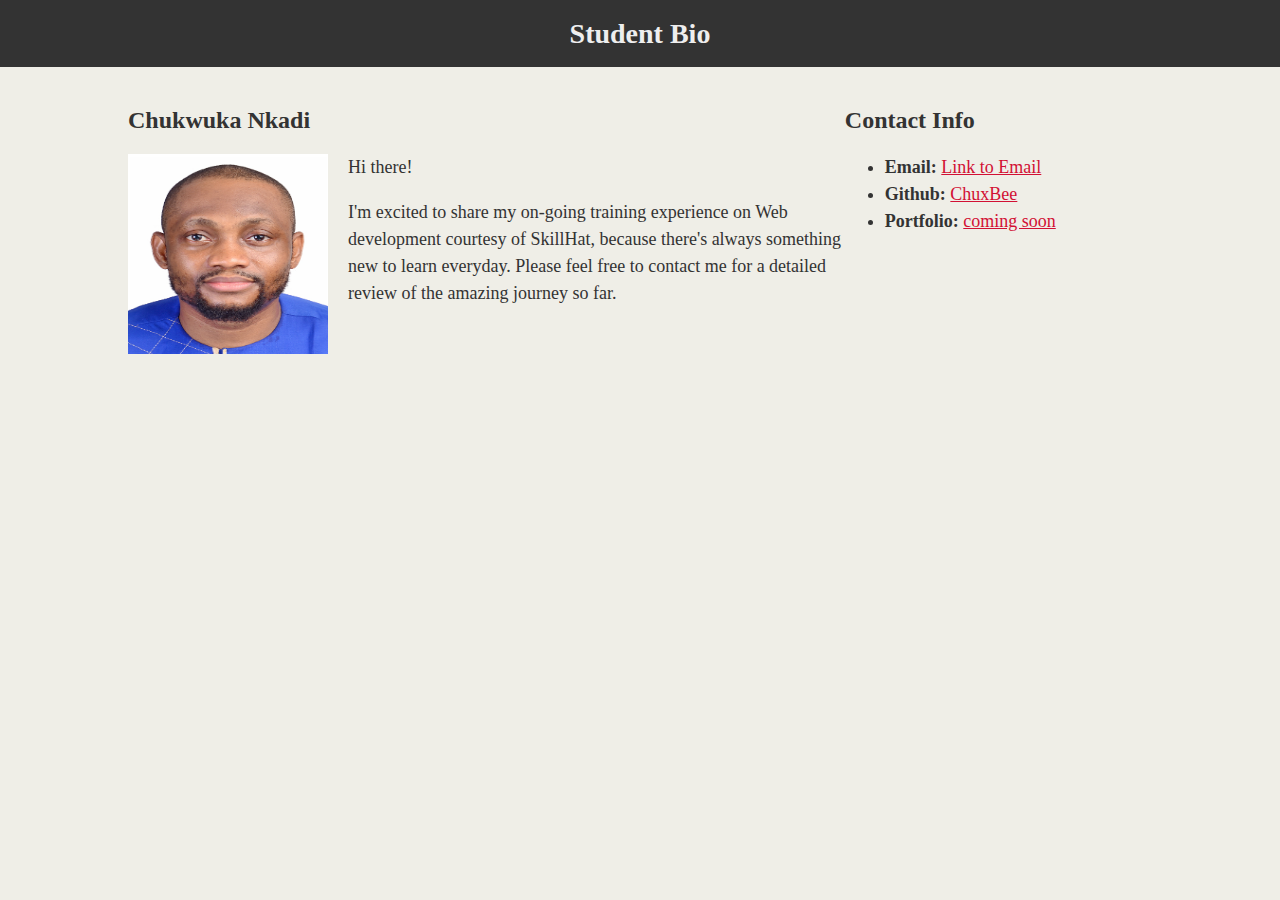
<file: index.html>
<!DOCTYPE html>
<html lang="en">
    <head>
        <meta charset="UTF-8">
        <title>A CSS Styled Bio Page</title>

        <link rel="stylesheet" href="./css_bio/bio.css">
</head>

<body>
  <header>
    <h1>Student Bio</h1>
  </header>
    <div class="container">
        <section id="main-bio">

            <h2>Chukwuka Nkadi</h2>
             <img id="bio-image" src="ntv pic.jpg" alt="My Picture" width="200" height="200"/>
              <p>Hi there!</p>
              <p>I'm excited to share my on-going training experience on Web development
                 courtesy of SkillHat, because there's always something new to learn everyday.
                 Please feel free to contact me for a detailed review of the amazing journey
                 so far.
             </p>
             
        </section>

        <section id="contact-info">
            <h2>Contact Info</h2>
             <ul>
              <li><strong>Email:</strong> <a href="./contact_us.html">Link to Email</a></li>
              <li><strong>Github:</strong> <a href="#">ChuxBee</a></li>
              <li><strong>Portfolio:</strong> <a href="#">coming soon</a></li>
            </ul>
        </section>

</body>
            
</html>
</file>
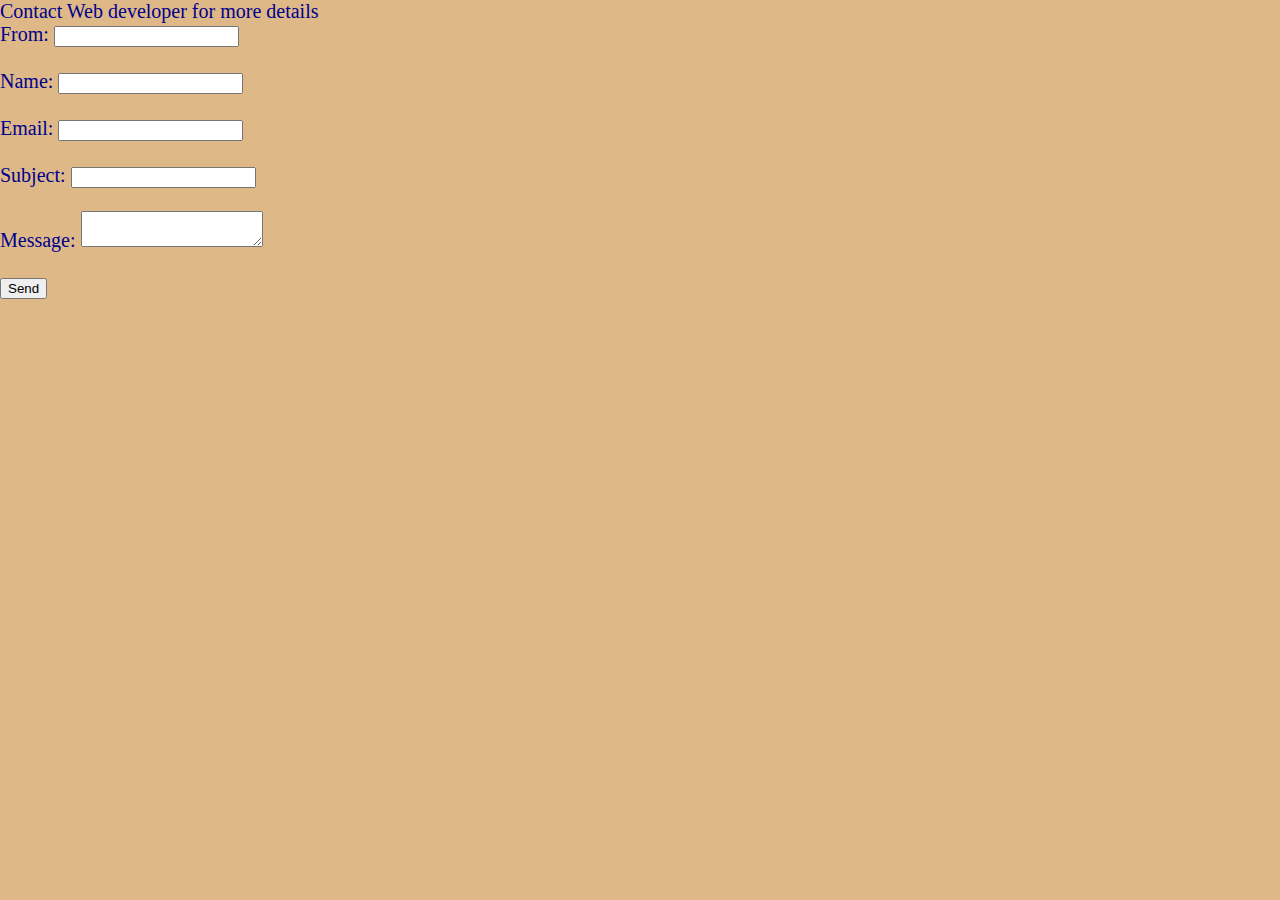
<file: contact_us.html>
<!DOCTYPE html> 
<html lang="en"> 
    <head> 
    <meta charset="UTF-8"
    <title>Contact Web developer for more details</title>
    
<style>
    body {
       
        font-family: Cambria, Cochin, Georgia, Times, 'Times New Roman', serif;
        color: darkblue;
        margin: 0; padding: 0;
        font-size: 20px;
        background-color: burlywood;

      }   


</style>
</head>

<body>
</style>
</head> 
<body> 
 <form action="https://api.web3forms.com/submit" method="POST">
 <input type="hidden" name="apikey" value="2ab05569-721c-4a7b-9ef2-4311ec195fad"
 <label for="from">From:</label> 
 <input type="text" id="from" name="from"><br><br> 
 <label for="name">Name:</label> 
 <input type="text" id="name" name="name"><br><br> 
 <label for="email">Email:</label> 
 <input type="email" id="email" name="email"><br><br> 
 <label for="subject">Subject:</label> 
 <input type="subject" id="esubject" name="subject"><br><br>
 <label for="message">Message:</label> 
 <textarea id="message" name="message"></textarea><br><br> 
 <input type="submit" value="Send"> 
 </form> 
</body> 

</html>
</file>
<file: css_bio/bio.css>
body{
        font-family: Georgia, 'Times New Roman', Times, serif;
        color: #333;
        margin: 0; padding: 0;
        font-size: 18px;
        line-height: 150%;
        background-color: #efeee7;
    
    }

header{ background-color: #333;}

h1{     
        padding: 20px 0;
        color: #eee;
        margin: 0;
        font-size: 28px;
        margin-bottom: 20px;
        text-align: center;

  }     

h2{     
        font-size: 24px;
  }

  a {
        color: #d21034;
    }

  .container {
        width: 1024px;
        margin: 0 auto;
             }

#main-bio,
#contact-info,
#bio-image {
    float: left;
}

#main-bio {
        width: 70%;
          }

#contact-info {
            width: 30%;
              }

#bio-image {
            width: 200px;
            height: 200px;
            margin-right: 20px;
           }
</file>
